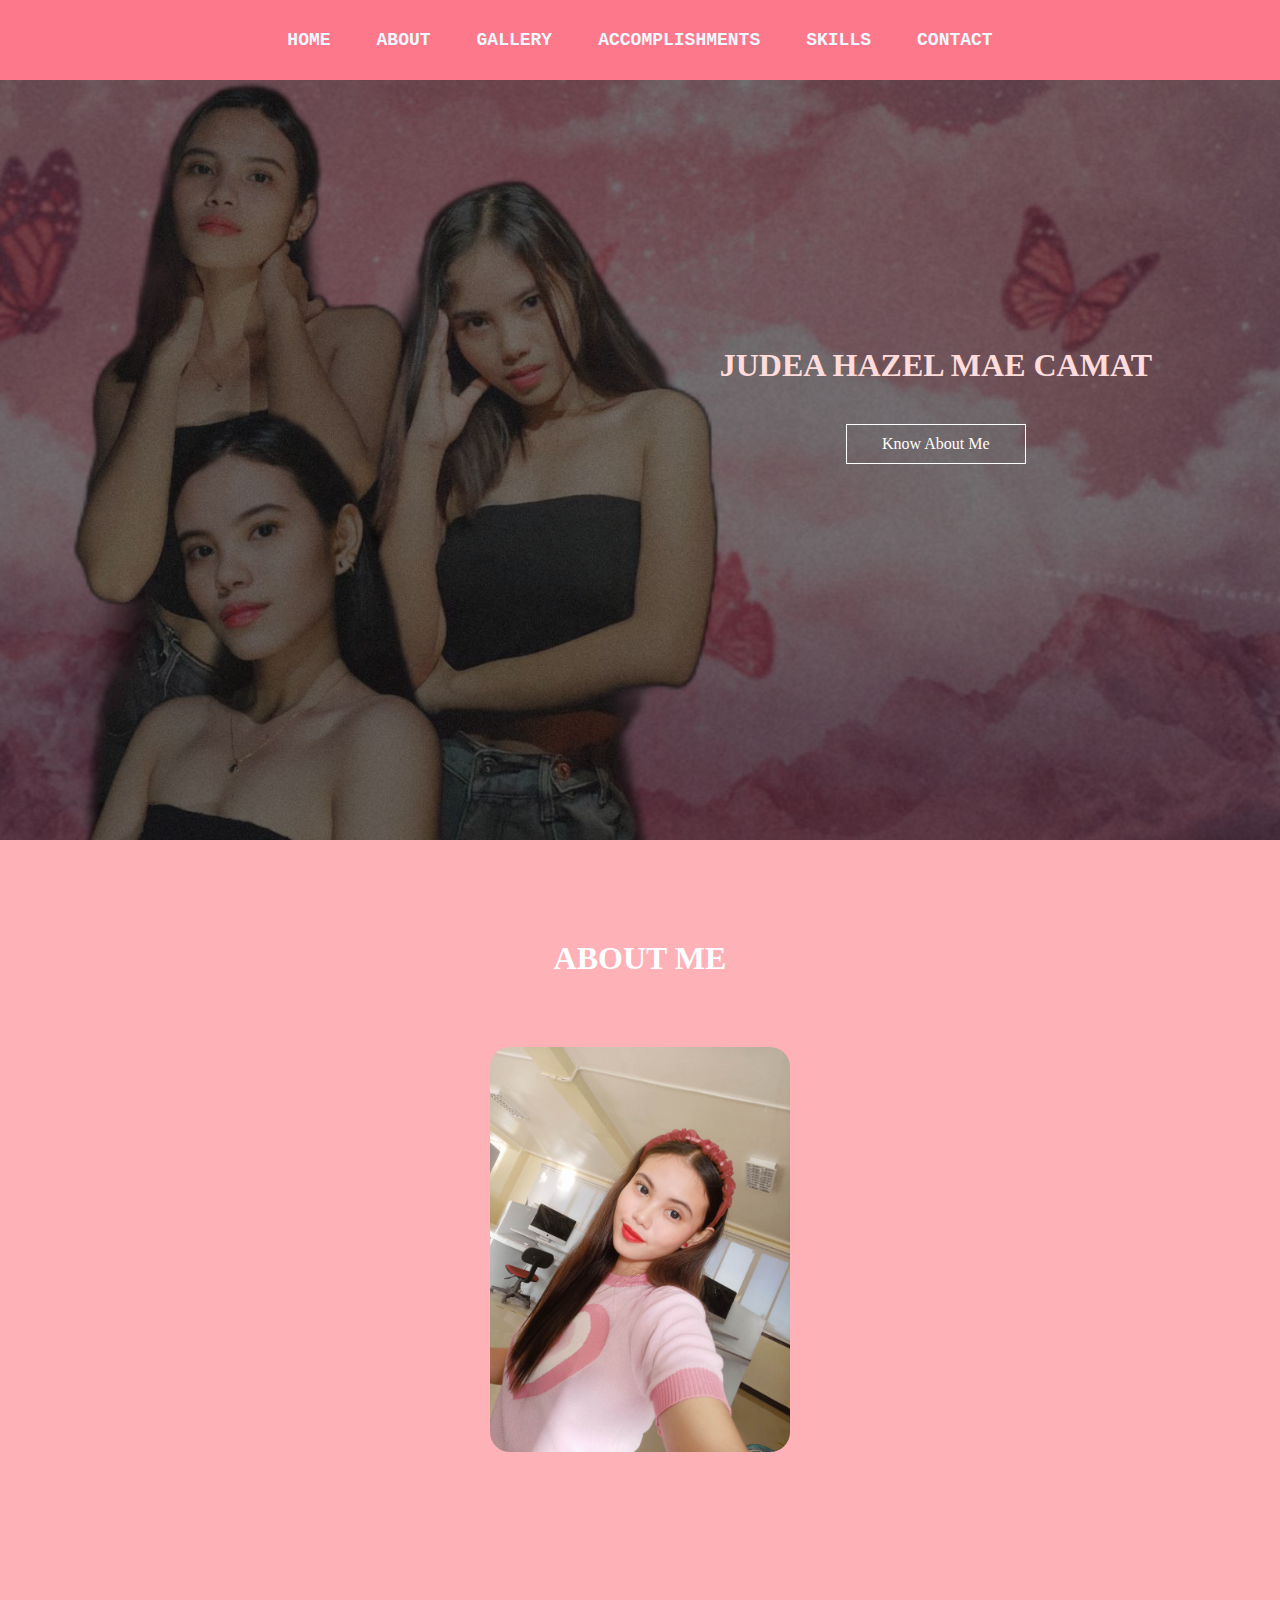
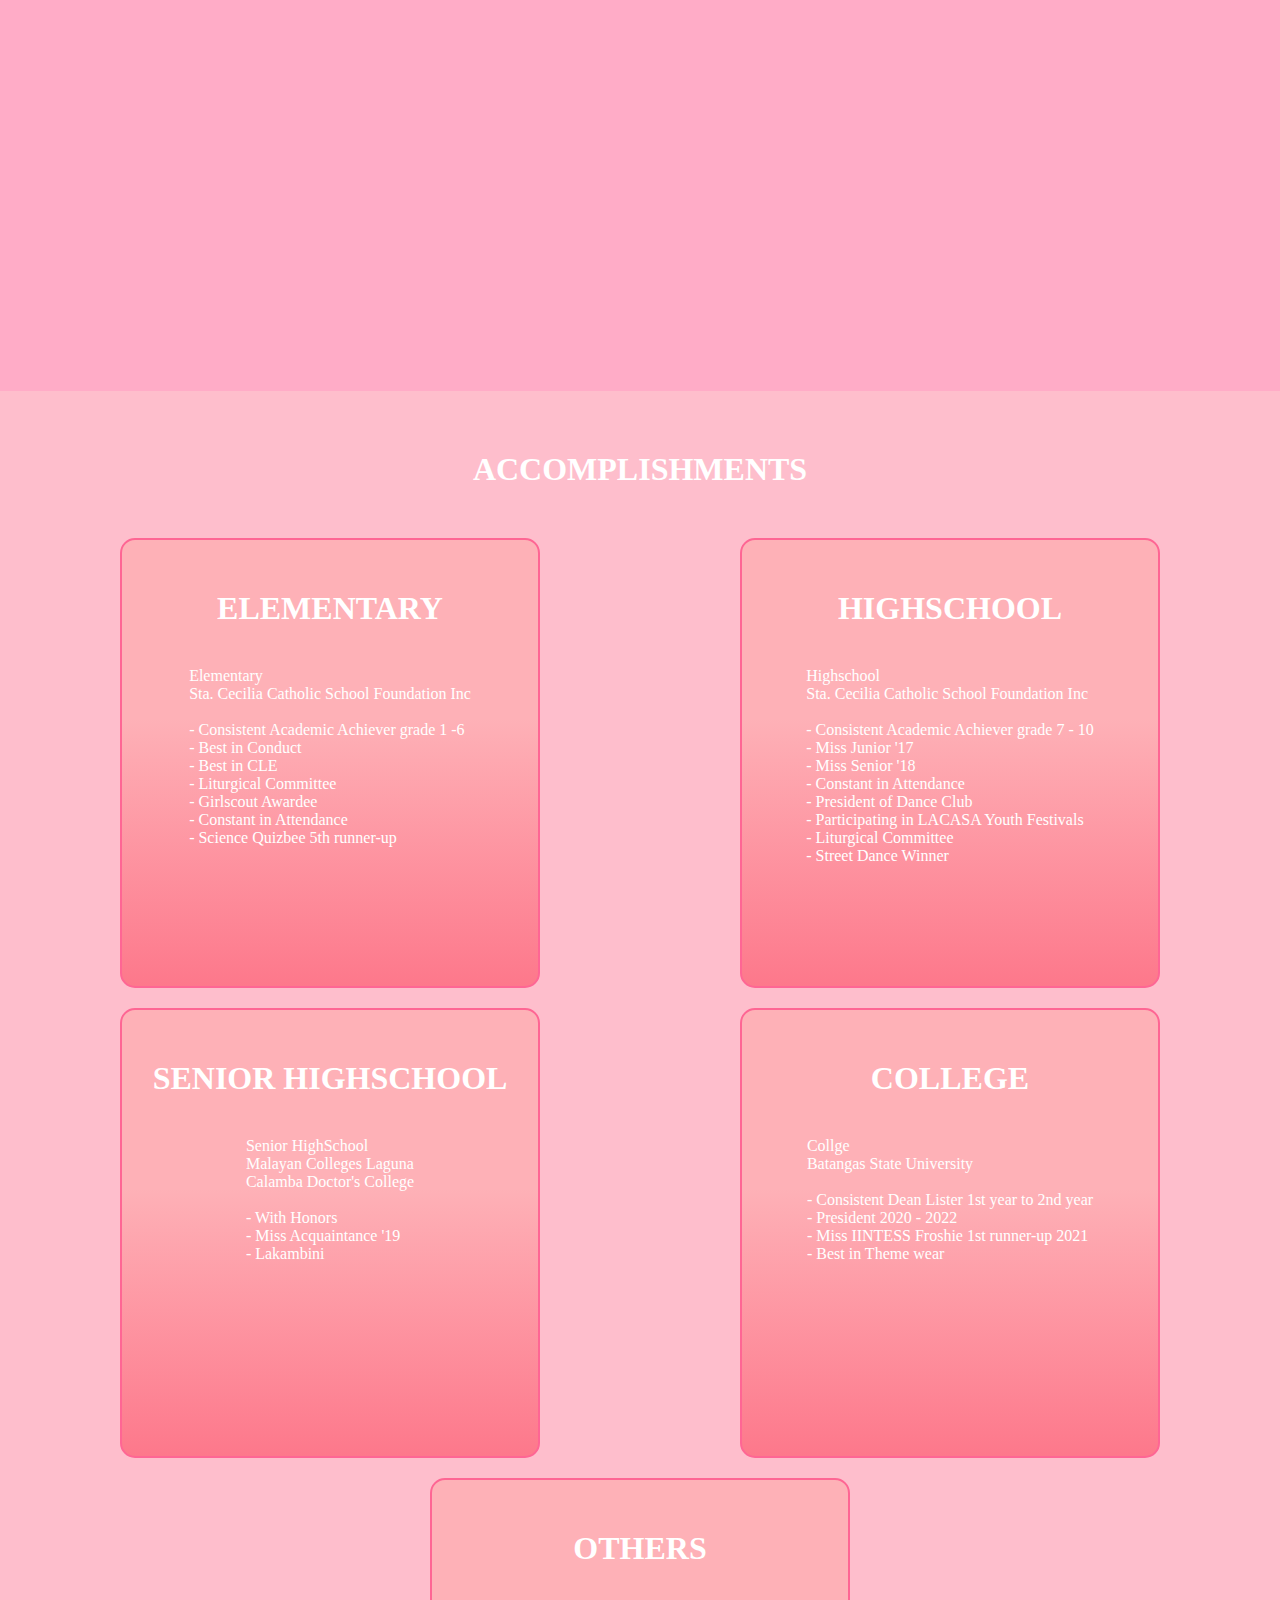
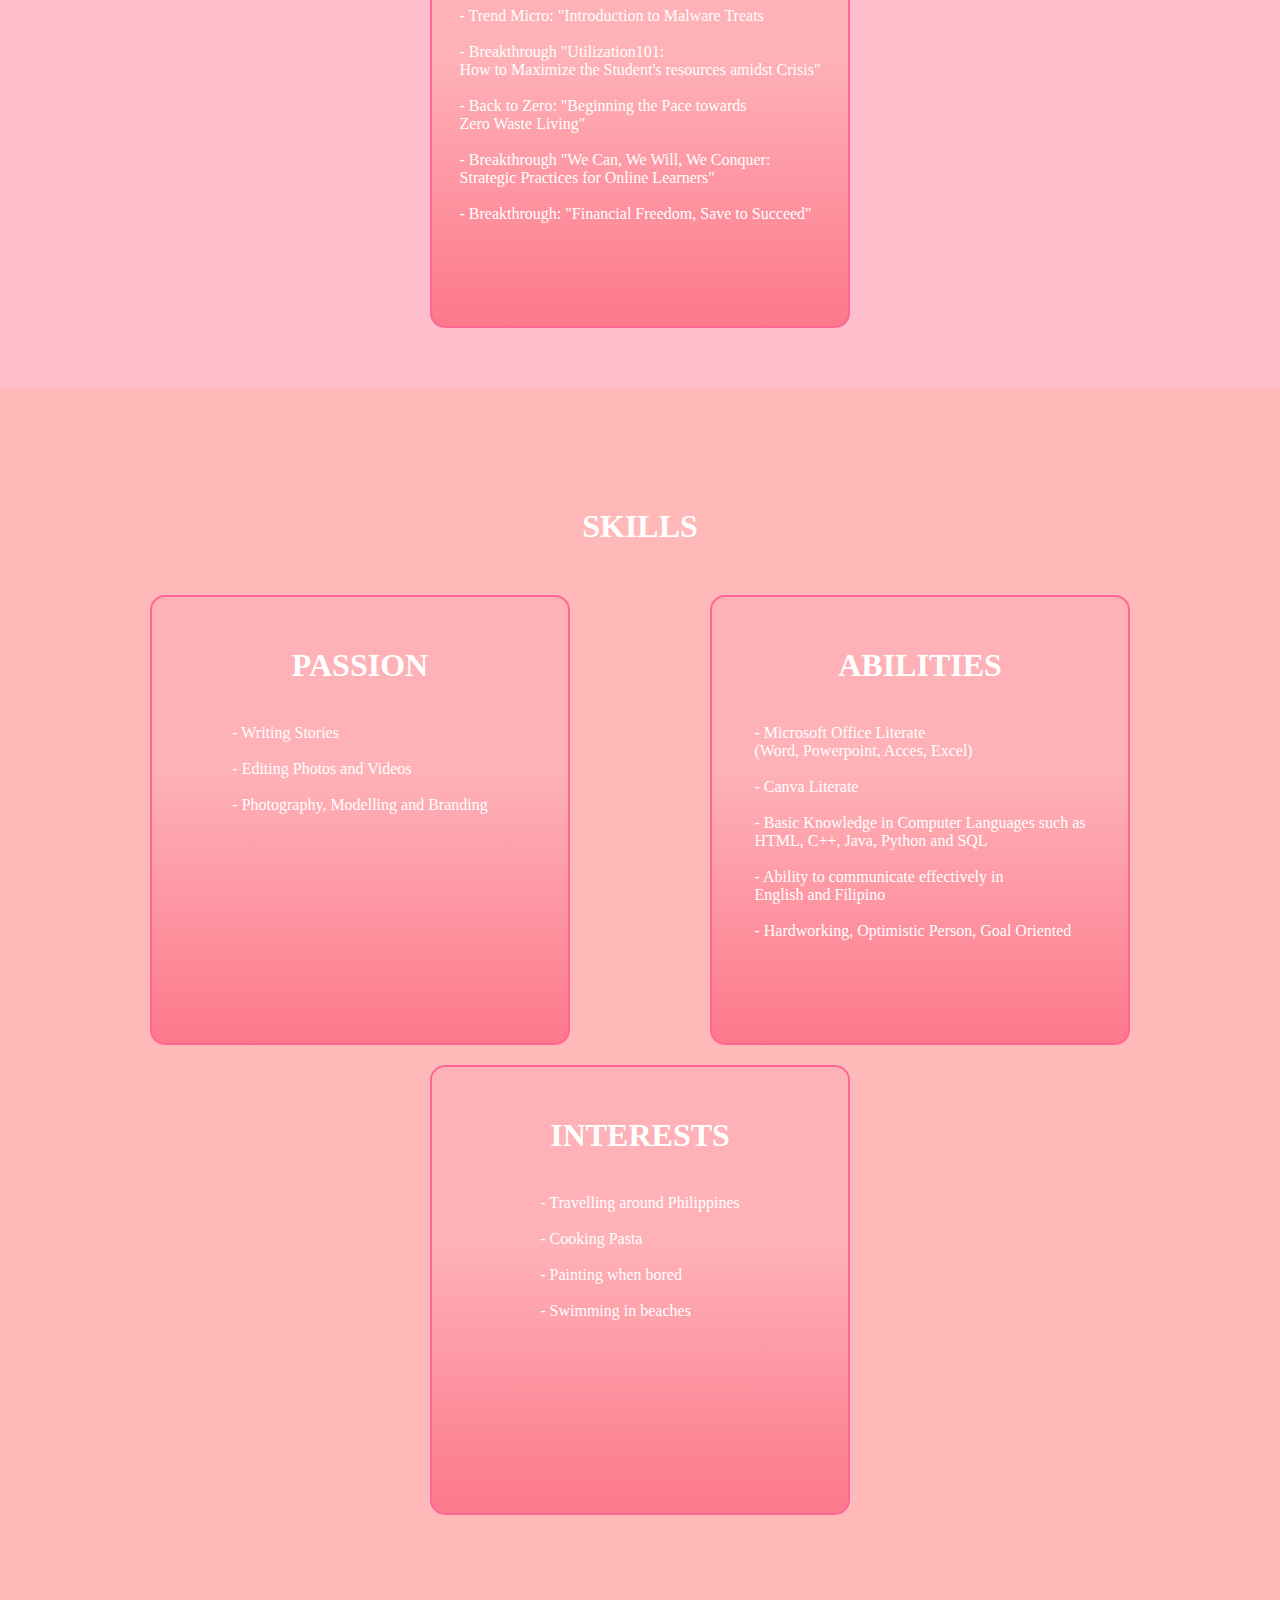
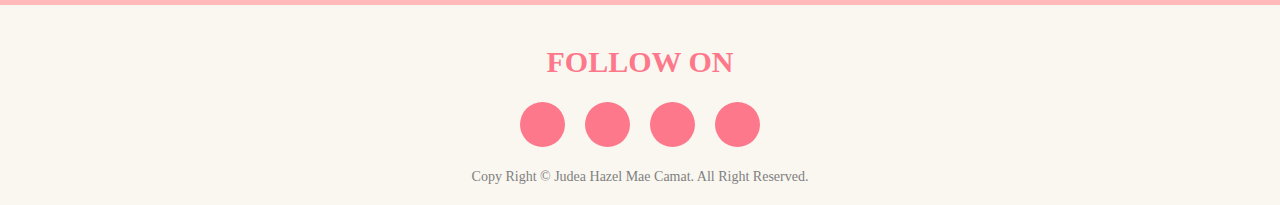
<file: index.html>
<!DOCTYPE html>
<html lang="en">
    <head>
        <meta charset="UTF-8">
        <meta name="viewport" content="idth=device-width, initial-scale=1.0">
        <title>Judea Hazel Mae Camat</title>
        <link rel="stylesheet" href="design.css">
        <link rel="stylesheet" href="https://cdnjs.cloudflare.com/ajax/libs/font-awesome/5.15.3/css/all.min.css" integrity="sha512-iBBXm8fW90+nuLcSKlbmrPcLa0OT92xO1BIsZ+ywDWZCvqsWgccV3gFoRBv0z+8dLJgyAHIhR35VZc2oM/gI1w==" crossorigin="anonymous" referrerpolicy="no-referrer" />
        <link href="https://unpkg.com/aos@2.3.1/dist/aos.css" rel="stylesheet">
    </head>
<body>


    <section id="header">
        
        <div class="hamburger">
            <div class="line"></div>
            <div class="line"></div>
            <div class="line"></div>
        </div>
        <nav class="nav-bar">
            <ul class="ull">
                <li><a href="#home">HOME</a></li>
                <li><a href="#about">ABOUT</a></li>
                <li><a href="#gallery">GALLERY</a></li>
                <li><a href="#accomplishments">ACCOMPLISHMENTS</a></li>
                <li><a href="#skills">SKILLS</a></li>
                <li><a href="#contact">CONTACT</a></li>
            </ul>
        </nav>
    </section> 

    


    <section id="home">
        <div class="main" >
            <h1 class="headings"><br>JUDEA HAZEL MAE CAMAT</h1>
            <a href="#about" type="button" class="btn">
                Know About Me
            </a>
        </div>
    </section>

    <section id="about" class="about-me">
            <h1 class="headings1"  >ABOUT ME</h1>
            <div id="pic" >
                <img src="images/user.jpg" class="main-pic" alt="">
            </div>
            <div id="intro" data-aos="fade-right" data-aos-delay="100" data-aos-duration="1000">
                <h2 class="title-name"> JUDEA HAZEL MAE CAMAT</h2>
                <p>I'm Judea Hazel Mae A. Camat, a 3rd year student in Batangas State University, taking the course 
                    Bachelor of Science in Information Technology major in Service Management.
                   Further that, i'm 21 years of age and live in Sta. Rita Batangas City. <br>
                  <br> My nickname is Eya. Furthermore, I can perform a variety of activities, including dancing,  which has been my passion since I was a kid. I also have numerous friends that are all close to me. 
                   I also have a lot of favorite meals, which you would see in my Gallery. <br>
                   <br> I struggle from anxiousness, which sometimes affects me when I can't control myself, and I always want academic validation even though I know I'm not very smart. 
                    But I'm proud of myself for being able to deal with everything, especially now that I'm in college.

            </p>   
        </div>
    </section>

    <section id="gallery">
        <h1 class="headings" data-aos="zoom-in-up" data-aos-delay="100" data-aos-duration="1000">GALLERY</h1>
        <div class="gallery">
            <img src="images/img5.jpg" alt=""  data-aos="zoom-out" data-aos-delay="100" data-aos-duration="1000">
            <img src="images/img3.jpg" alt="" data-aos="zoom-out" data-aos-delay="100" data-aos-duration="1100">
            <img src="images/img2.jpg" alt="" data-aos="zoom-out" data-aos-delay="100" data-aos-duration="1200">
            <img src="images/img4.jpg" alt="" data-aos="zoom-out" data-aos-delay="100" data-aos-duration="1300">
            <img src="images/img6.jpg" alt="" data-aos="zoom-out" data-aos-delay="100" data-aos-duration="1400">
            <img src="images/img1.jpg" alt="" data-aos="zoom-in-down" data-aos-delay="100" data-aos-duration="1500">
            <img src="images/img7.jpg" alt="" data-aos="zoom-in-down" data-aos-delay="100" data-aos-duration="1600"> 
            <img src="images/img10.jpg" alt="" data-aos="zoom-in-down" data-aos-delay="100" data-aos-duration="1700">
            <img src="images/img8.jpg" alt="" data-aos="zoom-in-down" data-aos-delay="100" data-aos-duration="1800">
            <img src="images/img9.jpg" alt="" data-aos="zoom-in-down" data-aos-delay="100" data-aos-duration="1900">
    </section>

    <section id="accomplishments">
        <h1 class="headings">ACCOMPLISHMENTS</h1>
        <div class="row">
            <div class="box">

                <h1 class="headings">ELEMENTARY</h1>
                <p>Elementary<br>Sta. Cecilia Catholic School Foundation Inc <br>
                   <br> - Consistent Academic Achiever grade 1 -6 <br> 
                   - Best in Conduct <br> 
                   - Best in CLE <br> 
                   - Liturgical Committee <br> 
                   - Girlscout Awardee <br> 
                   - Constant in Attendance <br> 
                   - Science Quizbee 5th runner-up</p>
            </div>

            <div class="box">
                <h1 class="headings"> HIGHSCHOOL</h1>
                <p>Highschool<br>Sta. Cecilia Catholic School Foundation Inc <br>
                <br>  - Consistent Academic Achiever grade 7 - 10 <br> 
                - Miss Junior '17 <br> 
                - Miss Senior '18 <br> 
                - Constant in Attendance <br> 
                - President of Dance Club <br> 
                - Participating in LACASA Youth Festivals <br> 
                - Liturgical Committee <br> 
                - Street Dance Winner</p>
            </div>

            <div class="box" >
                <h1 class="headings"> SENIOR HIGHSCHOOL</h1>
                <p>Senior HighSchool <br>  Malayan Colleges Laguna <br> 
                                           Calamba Doctor's College <br>
                <br> - With Honors <br> 
                  - Miss Acquaintance '19 <br> 
                  - Lakambini </p>
            </div>

            <div class="box">
                <h1 class="headings"> COLLEGE</h1>
                <p>Collge <br> Batangas State University <br>
                <br>  - Consistent Dean Lister 1st year to 2nd year <br>
                - President 2020 - 2022 <br>
                - Miss IINTESS Froshie 1st runner-up 2021 <br>
                - Best in Theme wear</p>
            </div>

            <div class="box">
                <h1 class="headings"> OTHERS</h1>  
                <p>- Trend Micro: "Introduction to Malware Treats <br><br> 
                    - Breakthrough "Utilization101: <br> How to Maximize the Student's resources amidst Crisis" <br> <br>
                    - Back to Zero: "Beginning the Pace towards <br> Zero Waste Living" <br><br>
                    - Breakthrough "We Can, We Will, We Conquer:<br> Strategic Practices for Online Learners"<br> <br> 
                    - Breakthrough: "Financial Freedom, Save to Succeed" </p>
            </div>
        </div>
    </section>
    <div>
    <section id="skills">
        <h1 class="headings">SKILLS</h1>
        <div class="row-skills">
            <div class="box1" >
                <h1 class="headings">PASSION</h1>
                <p> - Writing Stories <br> <br>
                    - Editing Photos and Videos <br><br>
                    - Photography, Modelling and Branding <br><br>
                </p>
            </div>

            <div class="box1" >
                <h1 class="headings">ABILITIES</h1>
                <p> 
                    - Microsoft Office Literate <br>(Word, Powerpoint, Acces, Excel) <br> <br>
                    - Canva Literate <br> <br>
                    - Basic Knowledge in Computer Languages such as <br> HTML, C++, Java, Python and SQL <br><br>
                    - Ability to communicate effectively in <br> English and Filipino <br><br>
                    - Hardworking, Optimistic Person, Goal Oriented <br><br>
                </p>
            </div>

            <div class="box1">
                <h1 class="headings">INTERESTS</h1>
                <p> - Travelling around Philippines <br> <br>
                    - Cooking Pasta <br><br>
                    - Painting when bored <br><br>
                    - Swimming in beaches <br> <br>
                </p>
            </div>
            
            </div>
        </div>
    </section>


<section id="contact">
    <footer>
        <p>FOLLOW ON</p>
        <div class="social">
            <a href="https://www.facebook.com/eyaaacakesss"><i class="fab fa-facebook-f"></i></a>
            <a href="https://www.instagram.com/judeacamat_/"><i class="fab fa-instagram"></i></a>
            <a href="https://twitter.com/judeacamat_"><i class="fab fa-twitter"></i></a>
            <a href="https://www.tiktok.com/@takoyaki4lyfers?lang=en"><i class="fab fa-tiktok"></i></a>
        </div>
        <p class="end">Copy Right © Judea Hazel Mae Camat. All Right Reserved.</p>
    </footer>
</section>

<script src="https://unpkg.com/aos@2.3.1/dist/aos.js"></script>
<script>
    AOS.init({once: false});
  </script>
<script>
    // <!-- hamburger click-->
    hamburger = document.querySelector(".hamburger");
    hamburger.onclick = function() {
        navBar = document.querySelector(".nav-bar");
        navBar.classList.toggle("active");
    }
    ulist = document.querySelector(".ull");
    ulist.onclick = function() {
        navBar = document.querySelector(".nav-bar");
        navBar.classList.toggle("active");
    }
</script>
</body>
</html>
</file>
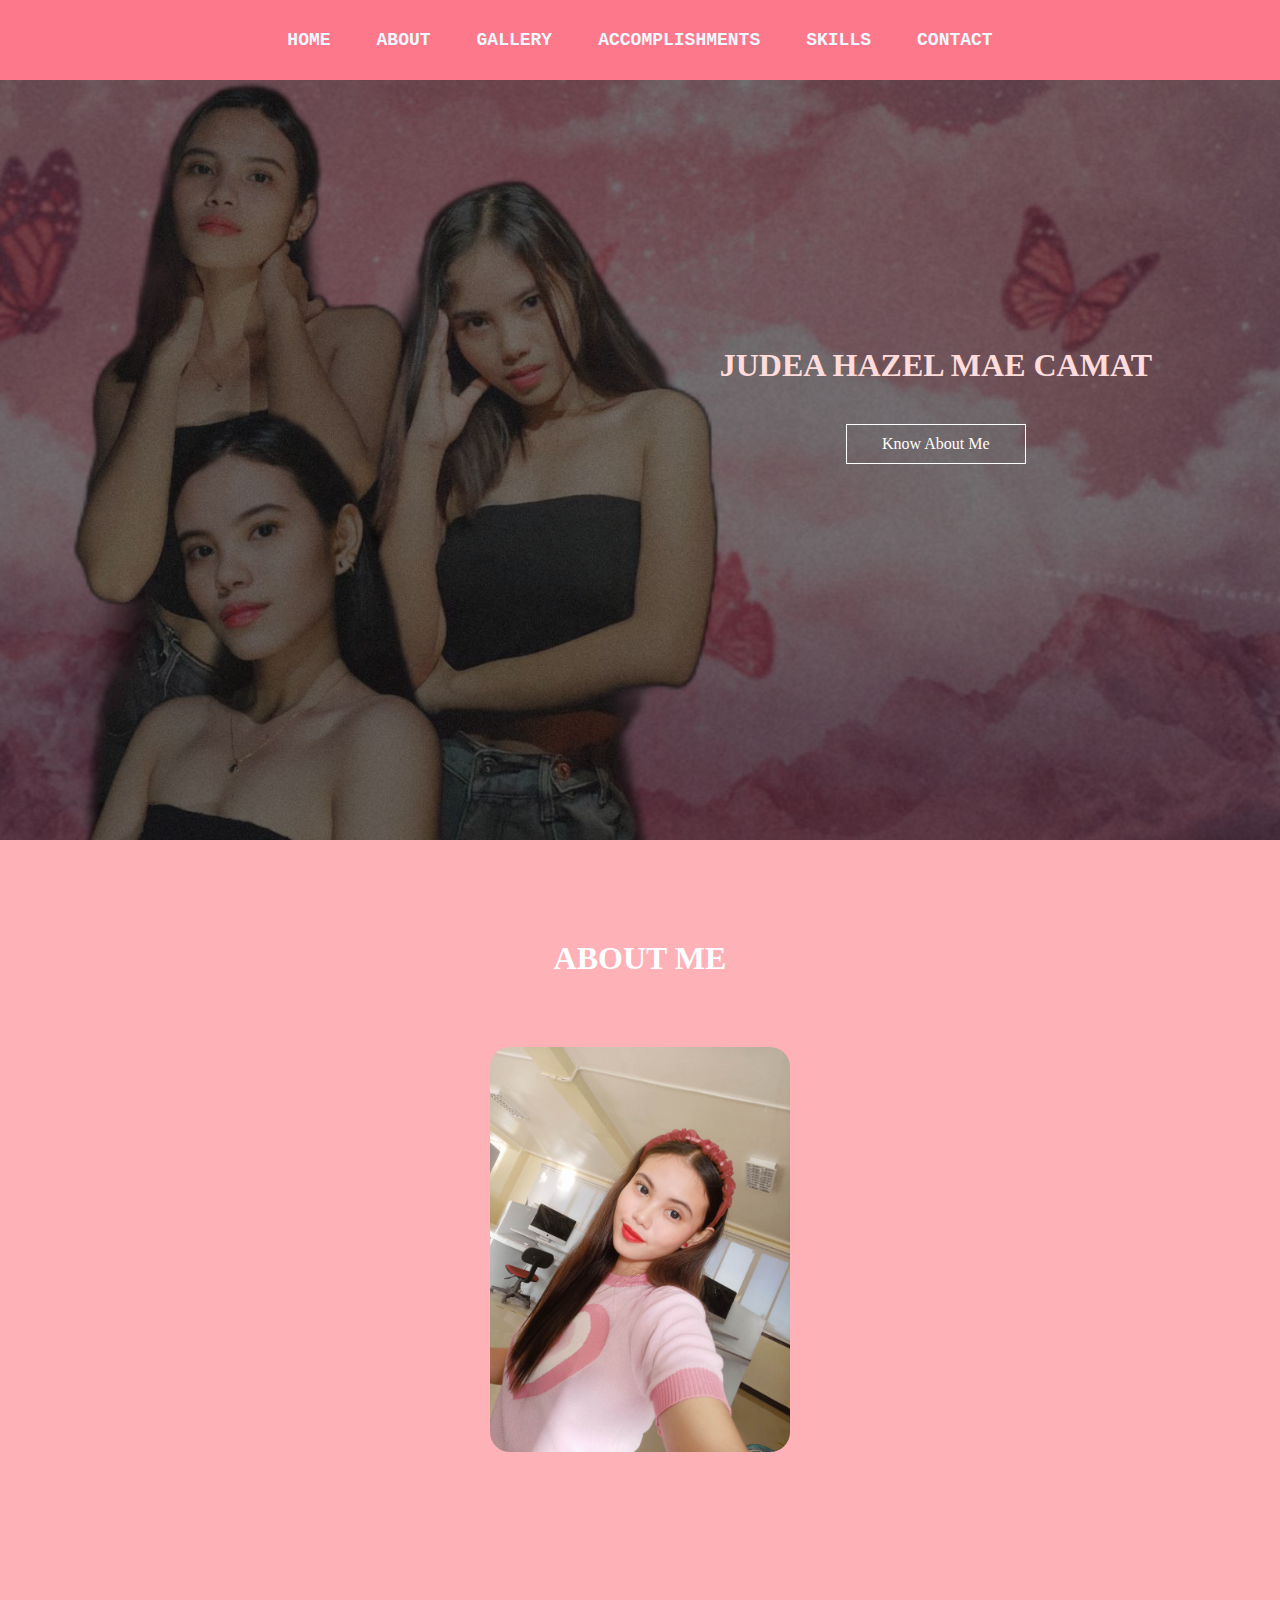
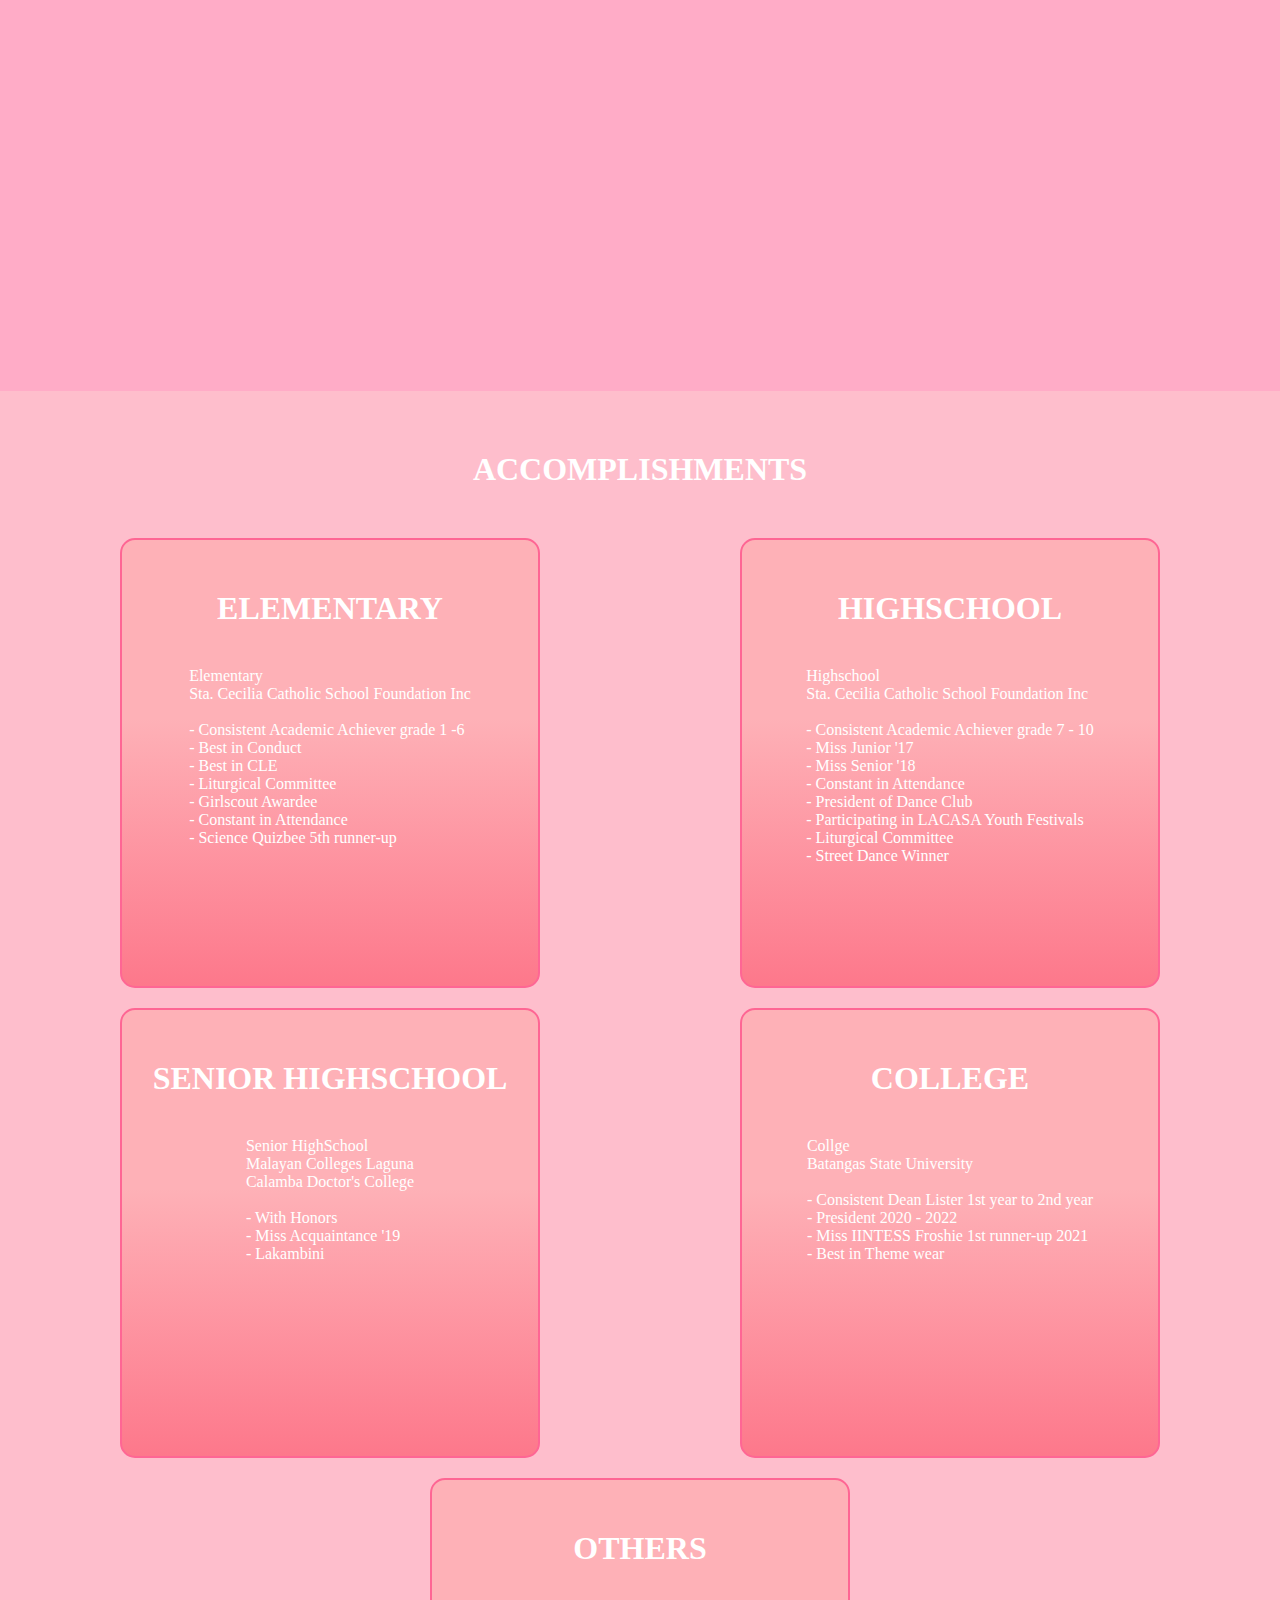
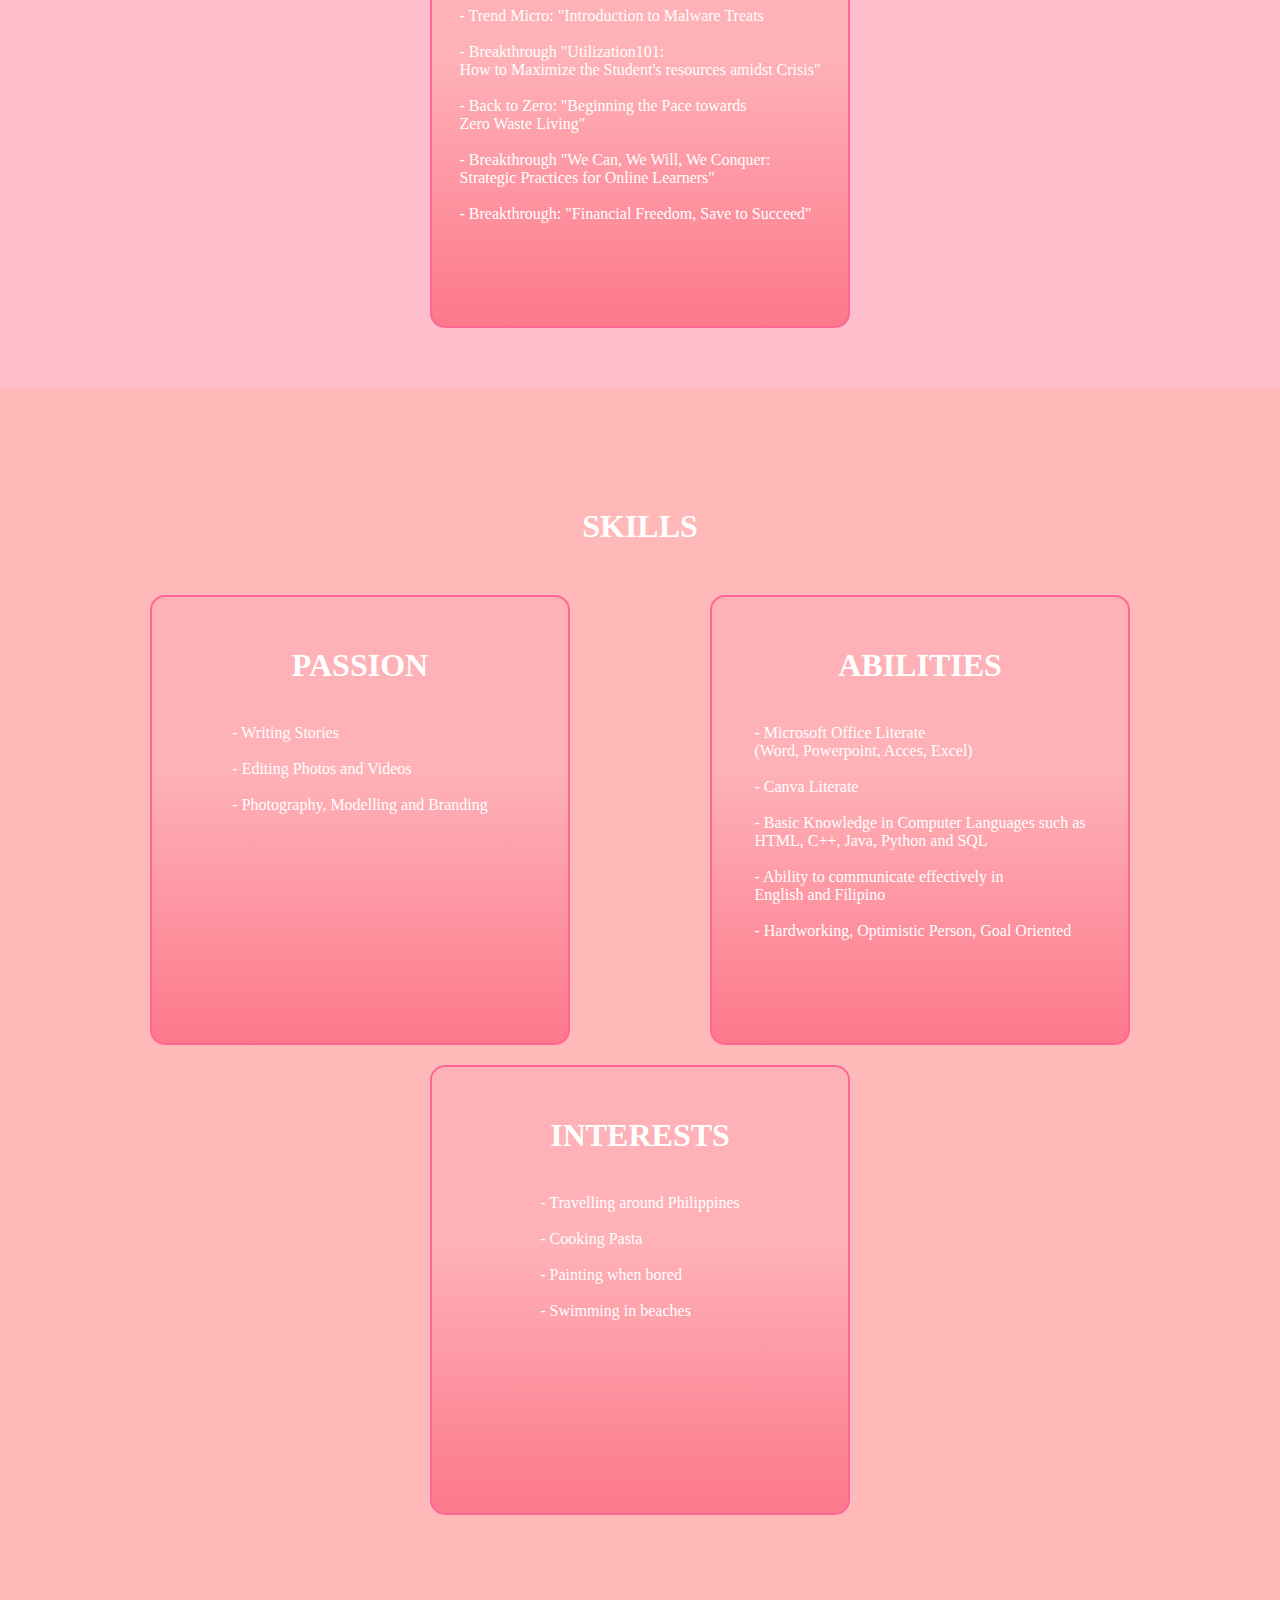
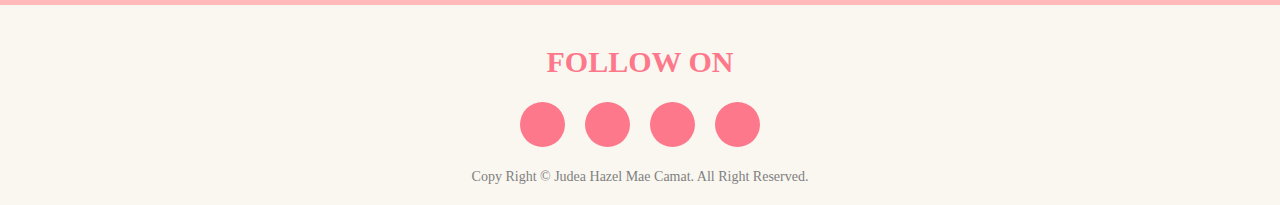
<file: web/judea.html>
<!DOCTYPE html>
<html lang="en">
    <head>
        <meta charset="UTF-8">
        <meta name="viewport" content="idth=device-width, initial-scale=1.0">
        <title>Judea Hazel Mae Camat</title>
        <link rel="stylesheet" href="design.css">
        <link rel="stylesheet" href="https://cdnjs.cloudflare.com/ajax/libs/font-awesome/5.15.3/css/all.min.css" integrity="sha512-iBBXm8fW90+nuLcSKlbmrPcLa0OT92xO1BIsZ+ywDWZCvqsWgccV3gFoRBv0z+8dLJgyAHIhR35VZc2oM/gI1w==" crossorigin="anonymous" referrerpolicy="no-referrer" />
        <link href="https://unpkg.com/aos@2.3.1/dist/aos.css" rel="stylesheet">
    </head>
<body>


    <section id="header">
        
        <div class="hamburger">
            <div class="line"></div>
            <div class="line"></div>
            <div class="line"></div>
        </div>
        <nav class="nav-bar">
            <ul class="ull">
                <li><a href="#home">HOME</a></li>
                <li><a href="#about">ABOUT</a></li>
                <li><a href="#gallery">GALLERY</a></li>
                <li><a href="#accomplishments">ACCOMPLISHMENTS</a></li>
                <li><a href="#skills">SKILLS</a></li>
                <li><a href="#contact">CONTACT</a></li>
            </ul>
        </nav>
    </section> 

    


    <section id="home">
        <div class="main" >
            <h1 class="headings"><br>JUDEA HAZEL MAE CAMAT</h1>
            <a href="#about" type="button" class="btn">
                Know About Me
            </a>
        </div>
    </section>

    <section id="about" class="about-me">
            <h1 class="headings1"  >ABOUT ME</h1>
            <div id="pic" >
                <img src="user.jpg" class="main-pic" alt="">
            </div>
            <div id="intro" data-aos="fade-right" data-aos-delay="100" data-aos-duration="1000">
                <h2 class="title-name"> JUDEA HAZEL MAE CAMAT</h2>
                <p>I'm Judea Hazel Mae A. Camat, a 3rd year student in Batangas State University, taking the course 
                    Bachelor of Science in Information Technology major in Service Management.
                   Further that, i'm 21 years of age and live in Sta. Rita Batangas City. <br>
                  <br> My nickname is Eya. Furthermore, I can perform a variety of activities, including dancing,  which has been my passion since I was a kid. I also have numerous friends that are all close to me. 
                   I also have a lot of favorite meals, which you would see in my Gallery. <br>
                   <br> I struggle from anxiousness, which sometimes affects me when I can't control myself, and I always want academic validation even though I know I'm not very smart. 
                    But I'm proud of myself for being able to deal with everything, especially now that I'm in college.

            </p>   
        </div>
    </section>

    <section id="gallery">
        <h1 class="headings" data-aos="zoom-in-up" data-aos-delay="100" data-aos-duration="1000">GALLERY</h1>
        <div class="gallery">
            <img src="img5.jpg" alt=""  data-aos="zoom-out" data-aos-delay="100" data-aos-duration="1000">
            <img src="img3.jpg" alt="" data-aos="zoom-out" data-aos-delay="100" data-aos-duration="1100">
            <img src="img2.jpg" alt="" data-aos="zoom-out" data-aos-delay="100" data-aos-duration="1200">
            <img src="img4.jpg" alt="" data-aos="zoom-out" data-aos-delay="100" data-aos-duration="1300">
            <img src="img6.jpg" alt="" data-aos="zoom-out" data-aos-delay="100" data-aos-duration="1400">
            <img src="img1.jpg" alt="" data-aos="zoom-in-down" data-aos-delay="100" data-aos-duration="1500">
            <img src="img7.jpg" alt="" data-aos="zoom-in-down" data-aos-delay="100" data-aos-duration="1600"> 
            <img src="img10.jpg" alt="" data-aos="zoom-in-down" data-aos-delay="100" data-aos-duration="1700">
            <img src="img8.jpg" alt="" data-aos="zoom-in-down" data-aos-delay="100" data-aos-duration="1800">
            <img src="img9.jpg" alt="" data-aos="zoom-in-down" data-aos-delay="100" data-aos-duration="1900">
    </section>

    <section id="accomplishments">
        <h1 class="headings">ACCOMPLISHMENTS</h1>
        <div class="row">
            <div class="box">

                <h1 class="headings">ELEMENTARY</h1>
                <p>Elementary<br>Sta. Cecilia Catholic School Foundation Inc <br>
                   <br> - Consistent Academic Achiever grade 1 -6 <br> 
                   - Best in Conduct <br> 
                   - Best in CLE <br> 
                   - Liturgical Committee <br> 
                   - Girlscout Awardee <br> 
                   - Constant in Attendance <br> 
                   - Science Quizbee 5th runner-up</p>
            </div>

            <div class="box">
                <h1 class="headings"> HIGHSCHOOL</h1>
                <p>Highschool<br>Sta. Cecilia Catholic School Foundation Inc <br>
                <br>  - Consistent Academic Achiever grade 7 - 10 <br> 
                - Miss Junior '17 <br> 
                - Miss Senior '18 <br> 
                - Constant in Attendance <br> 
                - President of Dance Club <br> 
                - Participating in LACASA Youth Festivals <br> 
                - Liturgical Committee <br> 
                - Street Dance Winner</p>
            </div>

            <div class="box" >
                <h1 class="headings"> SENIOR HIGHSCHOOL</h1>
                <p>Senior HighSchool <br>  Malayan Colleges Laguna <br> 
                                           Calamba Doctor's College <br>
                <br> - With Honors <br> 
                  - Miss Acquaintance '19 <br> 
                  - Lakambini </p>
            </div>

            <div class="box">
                <h1 class="headings"> COLLEGE</h1>
                <p>Collge <br> Batangas State University <br>
                <br>  - Consistent Dean Lister 1st year to 2nd year <br>
                - President 2020 - 2022 <br>
                - Miss IINTESS Froshie 1st runner-up 2021 <br>
                - Best in Theme wear</p>
            </div>

            <div class="box">
                <h1 class="headings"> OTHERS</h1>  
                <p>- Trend Micro: "Introduction to Malware Treats <br><br> 
                    - Breakthrough "Utilization101: <br> How to Maximize the Student's resources amidst Crisis" <br> <br>
                    - Back to Zero: "Beginning the Pace towards <br> Zero Waste Living" <br><br>
                    - Breakthrough "We Can, We Will, We Conquer:<br> Strategic Practices for Online Learners"<br> <br> 
                    - Breakthrough: "Financial Freedom, Save to Succeed" </p>
            </div>
        </div>
    </section>
    <div>
    <section id="skills">
        <h1 class="headings">SKILLS</h1>
        <div class="row-skills">
            <div class="box1" >
                <h1 class="headings">PASSION</h1>
                <p> - Writing Stories <br> <br>
                    - Editing Photos and Videos <br><br>
                    - Photography, Modelling and Branding <br><br>
                </p>
            </div>

            <div class="box1" >
                <h1 class="headings">ABILITIES</h1>
                <p> 
                    - Microsoft Office Literate <br>(Word, Powerpoint, Acces, Excel) <br> <br>
                    - Canva Literate <br> <br>
                    - Basic Knowledge in Computer Languages such as <br> HTML, C++, Java, Python and SQL <br><br>
                    - Ability to communicate effectively in <br> English and Filipino <br><br>
                    - Hardworking, Optimistic Person, Goal Oriented <br><br>
                </p>
            </div>

            <div class="box1">
                <h1 class="headings">INTERESTS</h1>
                <p> - Travelling around Philippines <br> <br>
                    - Cooking Pasta <br><br>
                    - Painting when bored <br><br>
                    - Swimming in beaches <br> <br>
                </p>
            </div>
            
            </div>
        </div>
    </section>


<section id="contact">
    <footer>
        <p>FOLLOW ON</p>
        <div class="social">
            <a href="https://www.facebook.com/eyaaacakesss"><i class="fab fa-facebook-f"></i></a>
            <a href="https://www.instagram.com/judeacamat_/"><i class="fab fa-instagram"></i></a>
            <a href="https://twitter.com/judeacamat_"><i class="fab fa-twitter"></i></a>
            <a href="https://www.tiktok.com/@takoyaki4lyfers?lang=en"><i class="fab fa-tiktok"></i></a>
        </div>
        <p class="end">Copy Right © Judea Hazel Mae Camat. All Right Reserved.</p>
    </footer>
</section>

<script src="https://unpkg.com/aos@2.3.1/dist/aos.js"></script>
<script>
    AOS.init({once: false});
  </script>
<script>
    // <!-- hamburger click-->
    hamburger = document.querySelector(".hamburger");
    hamburger.onclick = function() {
        navBar = document.querySelector(".nav-bar");
        navBar.classList.toggle("active");
    }
    ulist = document.querySelector(".ull");
    ulist.onclick = function() {
        navBar = document.querySelector(".nav-bar");
        navBar.classList.toggle("active");
    }
</script>
</body>
</html>
</file>
<file: design.css>
*{
    margin: 0;
    padding: 0;
    box-sizing: border-box;
    text-decoration: none;
list-style: none;
}
html{
    scroll-behavior: smooth;
}

/* Home Section*/
#home{
    display: flex;
    flex-direction: column;
    background-color:rgba(0, 0, 0, 0.5);
    height: 840px;
    justify-content: center;
    align-items: center;
    color:#fedcdb;
}
#home::before{
    content: "";
    position: absolute;
    top: 0;
    right: 0;
    background: url(images/bg1.jpg) no-repeat center center/cover;
    height: 900px;
    width: 100%;
    z-index: -1;
    opacity: 50;
}
.main{
    display: flex;
    flex-direction: column;
   /* border: 1px solid white;*/
    align-items: center;
    position: absolute;
    top: 30%;
    right: 10%;
}
.headings{
    font-family: century;
    font-size: 2rem;
    text-align: center;
    margin: 40px 0px;
}

.btn{
    padding: 10px 35px;
    background-color: transparent;
    border: 1px solid rgb(255, 255, 255);
    color: #fffdfd;
    outline: none;
    transition: .6s ease;
    text-decoration: none;

}
.btn:hover{
    cursor: pointer;
    background-color:#FFDDD2;
    color: rgb(0, 0, 0);
    box-shadow: 0 0 5px rgb(235, 135, 207), 0 0 10px rgb(235, 171, 210), 0 0 15px rgb(212, 108, 170);
    font-weight: bold;
}

/*About section*/
.main-pic{
    border-radius: 20px;
    margin-top: 30px;
    /* float: left; */
    
}

.headings1{
    font-family: century;
    font-size: 2rem;
    text-align: center;
    margin: 40px 0px;
    padding-top: 50px;
}

#about{
    display: flex;
    flex-direction: column;
    box-sizing: border-box;
    padding: 10px;
    padding-bottom: 140px;
    margin-bottom: 0px; 
    height: 200%;
    background-color:#feb1b7;
    color: #ffffff;
}

#pic{
    display: inline-flex;
    justify-content:center;
    align-items: center;
    background-color:  #feb1b7;

    
}
#pic img{
    width: 300px;
    height: 405px;
    /* background-color: #feb1b7; */
    
    
}
.title-name{
    text-align: center;
}
@media (max-width:450px) {
    #pic img{
        width: 200px;
        height: 200px;
        margin-left: 0;
        
    }

}
#intro{
    display: flex;
    flex-direction: column;
    text-align: justify;
    color: rgb(0, 0, 0);
    padding: 50px;
    line-height: 1.5;
    background-color:#feb1b7;
    max-width: 700px;
    margin: 0 auto ;
 
}
#intro h2{
    font-size: 2rem;
    margin-bottom: 30px;
   
}

/*Gallery Section*/
#gallery{
    display: flex;
    flex-direction: column;
    background-color:  #FFACC7;
    color: rgb(255, 255, 255);
    align-items: center;
    padding: 10px;
    padding-bottom: 50px;

}
.gallery{
    display: flex;
    flex-wrap: wrap;
    justify-content: space-around;
    box-sizing: border-box;
    
    
}
.gallery img{
    border-radius: 10px;
    width: 250px;
    height: 440px;
    margin: 10px;
}

/* Accomplishments Section*/
#accomplishments{
    display: center;
    flex: column;
    padding: 20px;
    background-color: #febecc;
    color: #ffffff;
    padding-bottom: 50px;
}
.row{
    display: flex;
    justify-content: space-around;
    flex-wrap: wrap;
    box-sizing: border-box;
}
.box{
    display: flex;
    flex-direction: column;
    width: 420px;
    height: 450px;
    border: 2px solid #fe6694;
    margin: 10px;
    align-items: center;
    text-align: justify;
    padding: 10px;
    border-radius: 15px;
    background: linear-gradient(to top, #fd788b 50%, #feb1b7 80%);
    background-size: 100% 200%;
    transition: all .8s;
}
.box:hover{
    background-position: 0%;
    color: rgb(0, 0, 0);
    border: none;
    box-shadow: 0 0 20px rgb(255, 252, 252);
}
/* Skills Section*/
#skills{
    display: center;
    flex: column;
    padding: 10px;
    background-color: #FFB9B9;
    color: #ffffff;;
    padding-left: 0px;
    padding-right: 0px;
    padding: 80px;
}
.row-skills{
    display: flex;
    justify-content: space-around;
    flex-wrap: wrap;
    box-sizing: border-box;
}
.box1{
    display: flex;
    flex-direction: column;
    width: 420px;
    height: 450px;
    border: 2px solid #fe6694;
    margin: 10px;
    align-items: center;
    text-align: justify;
    padding: 10px;
    border-radius: 15px;
    background: linear-gradient(to top, #fd788b 50%, #feb1b7 80%);
    background-size: 100% 200%;
    transition: all .8s;
}

.box1:hover{
    background-position: 0%;
    color: rgb(0, 0, 0);
    border: none;
    box-shadow: 0 0 20px rgb(255, 252, 252);
}


/* Contact Section */

/* Footer */

footer{
	position: relative;
	width: 100%;
	height: 200px;
	display: flex;
	flex-direction: column;
	align-items: center;
	justify-content: center;
    background-color: #FAF7F0;
}
footer p:nth-child(1){
	font-size: 30px;
	color:  #fd788b;
	margin-bottom: 5px;
	font-weight: bold;
}
footer p:nth-child(2){
	color: bcd2d9;
	font-size: 17px;
	width: 500px;
	text-align: center;
	line-height: 26px;
}
.social{
	display: flex;
}
.social a{
	width: 45px;
	height: 45px;
	display: flex;
	align-items: center;
	justify-content: center;
	background:   #fd788b;
	border-radius: 50%;
	margin: 18px 10px;
	color: white;
	text-decoration: none;
	font-size: 20px;
}
.social a:hover{
	transform: scale(1.3);
	transition: .3s;
}
.end{
	position: absolute;
	color:gray;
	bottom: 20px;
	font-size: 14px; 
}
/* Hamburger Menu */
#header {
    position:fixed;
    z-index: 1;
    width: 100%;
    height: 80px;
    background-color: #fd788b;
    display: flex;
    align-items: center;
    justify-content: center;
    padding: 0 100px;
}


.hamburger {
	display: none;
}
.nav-bar ul {
    display: flex;
    margin: 20px 0px;
}

.nav-bar ul li{
    font-family: monospace;
    font-size: 1.1rem;
    font-weight: bold;
}
.nav-bar ul li a {
    text-decoration: none;
    color: rgb(240, 248, 255);
    padding: 8px 18px;
    transition: all .5s ease;

    display: block;
	font-style: normal;
	font-size: 18px;
	border-radius: 50px;
	transition: 0.2s;
	margin: 0 5px;
    text-transform: uppercase;
}
.nav-bar ul li a:hover {
    background-color: #febecc;
    color: black;
    box-shadow: 0 0 10px white;
}

@media only screen and (max-width:1320px) {
	#header {
		padding: 0 50px;
	}
	
}
@media only screen and (max-width:1160px) {
    #header {
		padding: 0 30px;
        justify-content: left;
	}
	.hamburger {
		display: block;
		cursor: pointer;
	}
	.hamburger .line {
		width: 30px;
		height: 3px;
		background-color: white;
		margin:6px 0;
	}
	.nav-bar {
		height: 0;
		position: absolute;
		top: 80px;
		right: 0;
		left: 0;
		width: 100vw;
		background-color: #fd788b;
		transition: 0.5s;
		overflow: hidden;
	}
	.nav-bar.active {
		height: 100vh;
	}
	.nav-bar.active ul {
		opacity: 1;
	}
	.nav-bar ul{
        
		display: block;
		width: fit-content;
		margin: 100px auto 0 auto;
		text-align: center;
		transition: 0.5s;
		opacity: 0;

	}
	.nav-bar ul li a {
		margin-bottom: 12px;
	}
    
}

/*NavBar*/
/* .navbar{
    display: flex;
    justify-content: center;
    align-items: center;
    background-color: #fd788b;
    z-index: 1;
    position: sticky;
    top: 0;
    overflow: hidden;
}
.navbar ul{
    display: flex;
    list-style: none;
    margin: 20px 0px;
}
.navbar ul li{
    font-family: monospace;
    font-size: 1.1rem;
    font-weight: bold;
}
.navbar ul li a{
    text-decoration: none;
    color: rgb(240, 248, 255);
    padding: 8px 25px;
    transition: all .5s ease;
    padding: 8px 25px;

}
.navbar ul li a:hover{
    background-color: #febecc;
    color: black;
    box-shadow: 0 0 10px white;
} */

/*  */
</file>
<file: web/design.css>
*{
    margin: 0;
    padding: 0;
    box-sizing: border-box;
    text-decoration: none;
list-style: none;
}
html{
    scroll-behavior: smooth;
}

/* Home Section*/
#home{
    display: flex;
    flex-direction: column;
    background-color:rgba(0, 0, 0, 0.5);
    height: 840px;
    justify-content: center;
    align-items: center;
    color:#fedcdb;
}
#home::before{
    content: "";
    position: absolute;
    top: 0;
    right: 0;
    background: url(bg1.jpg) no-repeat center center/cover;
    height: 900px;
    width: 100%;
    z-index: -1;
    opacity: 50;
}
.main{
    display: flex;
    flex-direction: column;
   /* border: 1px solid white;*/
    align-items: center;
    position: absolute;
    top: 30%;
    right: 10%;
}
.headings{
    font-family: century;
    font-size: 2rem;
    text-align: center;
    margin: 40px 0px;
}

.btn{
    padding: 10px 35px;
    background-color: transparent;
    border: 1px solid rgb(255, 255, 255);
    color: #fffdfd;
    outline: none;
    transition: .6s ease;
    text-decoration: none;

}
.btn:hover{
    cursor: pointer;
    background-color:#FFDDD2;
    color: rgb(0, 0, 0);
    box-shadow: 0 0 5px rgb(235, 135, 207), 0 0 10px rgb(235, 171, 210), 0 0 15px rgb(212, 108, 170);
    font-weight: bold;
}

/*About section*/
.main-pic{
    border-radius: 20px;
    margin-top: 30px;
    /* float: left; */
    
}

.headings1{
    font-family: century;
    font-size: 2rem;
    text-align: center;
    margin: 40px 0px;
    padding-top: 50px;
}

#about{
    display: flex;
    flex-direction: column;
    box-sizing: border-box;
    padding: 10px;
    padding-bottom: 140px;
    margin-bottom: 0px; 
    height: 200%;
    background-color:#feb1b7;
    color: #ffffff;
}

#pic{
    display: inline-flex;
    justify-content:center;
    align-items: center;
    background-color:  #feb1b7;

    
}
#pic img{
    width: 300px;
    height: 405px;
    /* background-color: #feb1b7; */
    
    
}
.title-name{
    text-align: center;
}
@media (max-width:450px) {
    #pic img{
        width: 200px;
        height: 200px;
        margin-left: 0;
        
    }

}
#intro{
    display: flex;
    flex-direction: column;
    text-align: justify;
    color: rgb(0, 0, 0);
    padding: 50px;
    line-height: 1.5;
    background-color:#feb1b7;
    max-width: 700px;
    margin: 0 auto ;
 
}
#intro h2{
    font-size: 2rem;
    margin-bottom: 30px;
   
}

/*Gallery Section*/
#gallery{
    display: flex;
    flex-direction: column;
    background-color:  #FFACC7;
    color: rgb(255, 255, 255);
    align-items: center;
    padding: 10px;
    padding-bottom: 50px;

}
.gallery{
    display: flex;
    flex-wrap: wrap;
    justify-content: space-around;
    box-sizing: border-box;
    
    
}
.gallery img{
    border-radius: 10px;
    width: 250px;
    height: 440px;
    margin: 10px;
}

/* Accomplishments Section*/
#accomplishments{
    display: center;
    flex: column;
    padding: 20px;
    background-color: #febecc;
    color: #ffffff;
    padding-bottom: 50px;
}
.row{
    display: flex;
    justify-content: space-around;
    flex-wrap: wrap;
    box-sizing: border-box;
}
.box{
    display: flex;
    flex-direction: column;
    width: 420px;
    height: 450px;
    border: 2px solid #fe6694;
    margin: 10px;
    align-items: center;
    text-align: justify;
    padding: 10px;
    border-radius: 15px;
    background: linear-gradient(to top, #fd788b 50%, #feb1b7 80%);
    background-size: 100% 200%;
    transition: all .8s;
}
.box:hover{
    background-position: 0%;
    color: rgb(0, 0, 0);
    border: none;
    box-shadow: 0 0 20px rgb(255, 252, 252);
}
/* Skills Section*/
#skills{
    display: center;
    flex: column;
    padding: 10px;
    background-color: #FFB9B9;
    color: #ffffff;;
    padding-left: 0px;
    padding-right: 0px;
    padding: 80px;
}
.row-skills{
    display: flex;
    justify-content: space-around;
    flex-wrap: wrap;
    box-sizing: border-box;
}
.box1{
    display: flex;
    flex-direction: column;
    width: 420px;
    height: 450px;
    border: 2px solid #fe6694;
    margin: 10px;
    align-items: center;
    text-align: justify;
    padding: 10px;
    border-radius: 15px;
    background: linear-gradient(to top, #fd788b 50%, #feb1b7 80%);
    background-size: 100% 200%;
    transition: all .8s;
}

.box1:hover{
    background-position: 0%;
    color: rgb(0, 0, 0);
    border: none;
    box-shadow: 0 0 20px rgb(255, 252, 252);
}


/* Contact Section */

/* Footer */

footer{
	position: relative;
	width: 100%;
	height: 200px;
	display: flex;
	flex-direction: column;
	align-items: center;
	justify-content: center;
    background-color: #FAF7F0;
}
footer p:nth-child(1){
	font-size: 30px;
	color:  #fd788b;
	margin-bottom: 5px;
	font-weight: bold;
}
footer p:nth-child(2){
	color: bcd2d9;
	font-size: 17px;
	width: 500px;
	text-align: center;
	line-height: 26px;
}
.social{
	display: flex;
}
.social a{
	width: 45px;
	height: 45px;
	display: flex;
	align-items: center;
	justify-content: center;
	background:   #fd788b;
	border-radius: 50%;
	margin: 18px 10px;
	color: white;
	text-decoration: none;
	font-size: 20px;
}
.social a:hover{
	transform: scale(1.3);
	transition: .3s;
}
.end{
	position: absolute;
	color:gray;
	bottom: 20px;
	font-size: 14px; 
}
/* Hamburger Menu */
#header {
    position:fixed;
    z-index: 1;
    width: 100%;
    height: 80px;
    background-color: #fd788b;
    display: flex;
    align-items: center;
    justify-content: center;
    padding: 0 100px;
}


.hamburger {
	display: none;
}
.nav-bar ul {
    display: flex;
    margin: 20px 0px;
}

.nav-bar ul li{
    font-family: monospace;
    font-size: 1.1rem;
    font-weight: bold;
}
.nav-bar ul li a {
    text-decoration: none;
    color: rgb(240, 248, 255);
    padding: 8px 18px;
    transition: all .5s ease;

    display: block;
	font-style: normal;
	font-size: 18px;
	border-radius: 50px;
	transition: 0.2s;
	margin: 0 5px;
    text-transform: uppercase;
}
.nav-bar ul li a:hover {
    background-color: #febecc;
    color: black;
    box-shadow: 0 0 10px white;
}

@media only screen and (max-width:1320px) {
	#header {
		padding: 0 50px;
	}
	
}
@media only screen and (max-width:1160px) {
    #header {
		padding: 0 30px;
        justify-content: left;
	}
	.hamburger {
		display: block;
		cursor: pointer;
	}
	.hamburger .line {
		width: 30px;
		height: 3px;
		background-color: white;
		margin:6px 0;
	}
	.nav-bar {
		height: 0;
		position: absolute;
		top: 80px;
		right: 0;
		left: 0;
		width: 100vw;
		background-color: #fd788b;
		transition: 0.5s;
		overflow: hidden;
	}
	.nav-bar.active {
		height: 100vh;
	}
	.nav-bar.active ul {
		opacity: 1;
	}
	.nav-bar ul{
        
		display: block;
		width: fit-content;
		margin: 100px auto 0 auto;
		text-align: center;
		transition: 0.5s;
		opacity: 0;

	}
	.nav-bar ul li a {
		margin-bottom: 12px;
	}
    
}

/*NavBar*/
/* .navbar{
    display: flex;
    justify-content: center;
    align-items: center;
    background-color: #fd788b;
    z-index: 1;
    position: sticky;
    top: 0;
    overflow: hidden;
}
.navbar ul{
    display: flex;
    list-style: none;
    margin: 20px 0px;
}
.navbar ul li{
    font-family: monospace;
    font-size: 1.1rem;
    font-weight: bold;
}
.navbar ul li a{
    text-decoration: none;
    color: rgb(240, 248, 255);
    padding: 8px 25px;
    transition: all .5s ease;
    padding: 8px 25px;

}
.navbar ul li a:hover{
    background-color: #febecc;
    color: black;
    box-shadow: 0 0 10px white;
} */

/*  */
</file>
